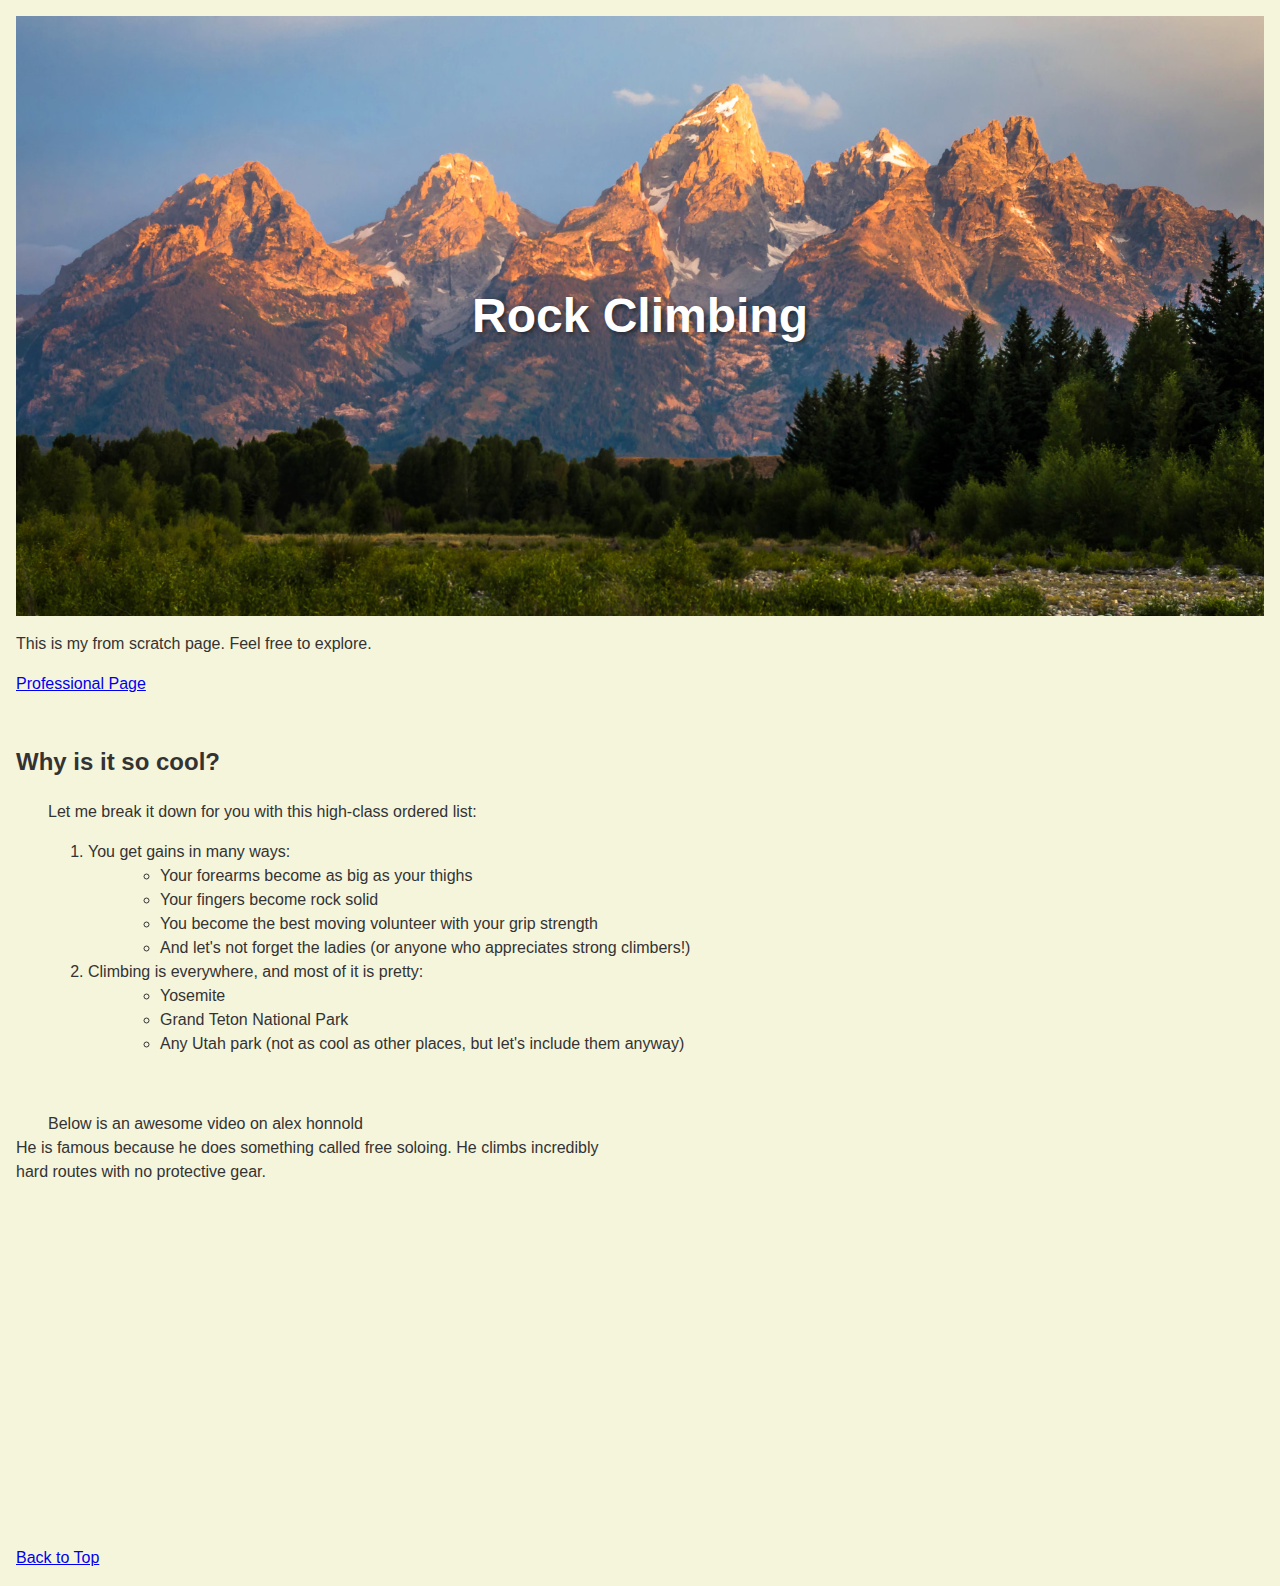
<file: Scratch.html>
<!DOCTYPE html>
<html lang="en">
<head>
    <meta charset="UTF-8">
    <meta name="description" content="Explore the world of rock climbing and learn why it's such an amazing sport, from strength gains to beautiful climbing destinations.">
    <meta name="viewport" content="width=device-width, initial-scale=1.0">
    <title>Rock Climbing Adventures</title>
    <link rel="stylesheet" href="css/custom.css">
</head>

<body id="top">
  
    <div class="header-section" role="img" aria-label="The Tetons">
        <h1 class="header-title">Rock Climbing</h1>
    </div>

    <p>This is my from scratch page. Feel free to explore.</p>
    <p><a href="index.html">Professional Page</a></p>
    <div class='graph' id='viz1733978438890' style='position: relative'>
        <noscript>
            <a href='#'>
                <img alt='A Bug&#39;s Life ' src='https://public.tableau.com/static/images/AB/ABugsLifePixarDataviz/ABugsLife/1_rss.png' style='border: none' />
            </a>
        </noscript>
        <object class='tableauViz' style='display:none;'>
            <param name='host_url' value='https%3A%2F%2Fpublic.tableau.com%2F' /> 
            <param name='embed_code_version' value='3' /> 
            <param name='site_root' value='' />
            <param name='name' value='ABugsLifePixarDataviz&#47;ABugsLife' />
            <param name='tabs' value='no' />
            <param name='toolbar' value='yes' />
            <param name='static_image' value='https://public.tableau.com/static/images/AB/ABugsLifePixarDataviz/ABugsLife/1.png' /> 
            <param name='animate_transition' value='yes' />
            <param name='display_static_image' value='yes' />
            <param name='display_spinner' value='yes' />
            <param name='display_overlay' value='yes' />
            <param name='display_count' value='yes' />
            <param name='language' value='en-US' />
            <param name='filter' value='_gl=1*11s6k0e*_ga*MjEyNDM5ODgwMi4xNzMxMzc0NTg2*_ga_8YLN0SNXVS*MTczMzk3ODM1OS4yLjEuMTczMzk3ODQyMS4wLjAuMA..' />
        </object>
    </div>
    <script type='text/javascript'>
        var divElement = document.getElementById('viz1733978438890');
        var vizElement = divElement.getElementsByTagName('object')[0];
        vizElement.style.width='1200px';
        vizElement.style.height='877px';
        var scriptElement = document.createElement('script');
        scriptElement.src = 'https://public.tableau.com/javascripts/api/viz_v1.js';
        vizElement.parentNode.insertBefore(scriptElement, vizElement);
    </script>
    <h2>Why is it so cool?</h2>
    <p style="text-indent: 2em;">Let me break it down for you with this high-class ordered list:</p>
    <ol>
        <li>You get gains in many ways:
            <ul>
                <li>Your forearms become as big as your thighs</li>
                <li>Your fingers become rock solid</li>
                <li>You become the best moving volunteer with your grip strength</li>
                <li>And let's not forget the ladies (or anyone who appreciates strong climbers!)</li>
            </ul>
        </li>
        <li>Climbing is everywhere, and most of it is pretty:
            <ul>
                <li>Yosemite</li>
                <li>Grand Teton National Park</li>
                <li>Any Utah park (not as cool as other places, but let's include them anyway)</li>
            </ul>
        </li>
    </ol>
   <br>
    <p style="text-indent: 2em;"> Below is an awesome video on alex honnold
<br> He is famous because he does something called free soloing. He climbs incredibly hard routes with no protective gear.

    </p>
    <iframe width="560" height="315" src="https://www.youtube.com/embed/WeUoLWiVH8U?si=8p9BvMahfuFK7BuK" title="YouTube video player" frameborder="0" allow="accelerometer; autoplay; clipboard-write; encrypted-media; gyroscope; picture-in-picture; web-share" referrerpolicy="strict-origin-when-cross-origin" allowfullscreen></iframe>
<br>
<br>
<a href="#top">Back to Top</a>
</body>
</html>
</file>
<file: css/custom.css>
.back-to-home {
    text-align: center;
    margin: 20px 0;
}

.home-button {
    display: inline-block;
    padding: 10px 20px;
    font-size: 16px;
    color: white !important; /* Ensures text is white */
    background-color: #007bff !important; /* Ensures background is blue */
    text-decoration: none !important; /* Removes underline */
    border-radius: 5px;
    border: 1px solid #0056b3;
    transition: background-color 0.3s ease, transform 0.2s ease;
}

.home-button:visited {
    color: white !important;
    background-color: #007bff !important;
    text-decoration: none !important;
}

.home-button:hover {
    background-color: #0056b3;
    transform: scale(1.05);
}

.home-button:active {
    background-color: #003d80;
}
body, html {
    margin: 0;
    padding: 0;
}

.header-section {
    position: relative;
    width: 100%;
    height: 600px;
    /* Adjusted the background position from center center to center top */
    background: url('../assets/img/Grand\ tewton\ photo.avif') no-repeat center top / cover;
}

.header-title {
    position: absolute;
    top: 50%;
    left: 50%;
    transform: translate(-50%, -50%);
    color: #ffffff;
    font-size: 3em;
    font-family: Arial, sans-serif;
    font-weight: bold;
    text-shadow: 2px 2px 5px rgba(0,0,0,0.5);
    margin: 0;
}

body {
    font-family: Arial, sans-serif;
    color: #333;
    line-height: 1.5;
    padding: 1em;
}

p {
    max-width: 600px;
}

h2 {
    margin-top: 2em;
}

ol, ul {
    margin-left: 2em;
}
body{
    background-color: beige;
    font-family:'Trebuchet MS', 'Lucida Sans Unicode', 'Lucida Grande', 'Lucida Sans', Arial, sans-serif;
    color:#333 ;
}
.graph{
    float: right;
    width: 400px;
    margin-right: 500px;
}
</file>
